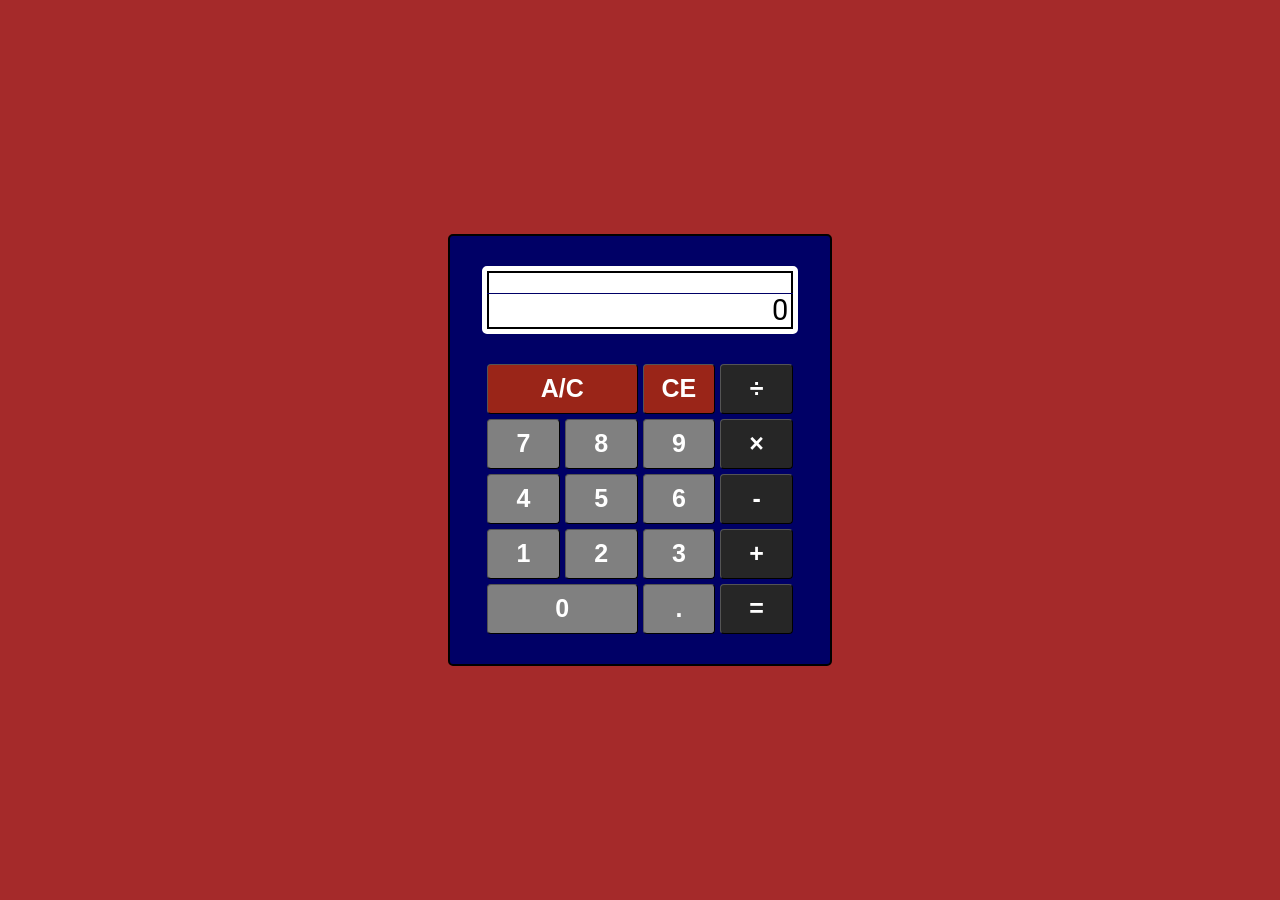
<file: index.html>
<!DOCTYPE html>
<html lang="en" >

<head>
  <meta charset="UTF-8">
  <title>JQuery JavaScript Calculator </title>
  <link href="https://fonts.googleapis.com/css?family=Roboto" rel="stylesheet">
  <link rel="stylesheet" href="./style.css">
  <script src='https://cdnjs.cloudflare.com/ajax/libs/jquery/3.4.1/jquery.min.js'></script>
</head>

<body>
<script src="https://cdn.freecodecamp.org/testable-projects-fcc/v1/bundle.js"></script>
<div id="root">
   <div id="calc_container">
        <div id="display_cont">
        <input id="eq_display" type="text"  />
        <input id="display" type="text"  />
      </div>
        <div id="button_cont">
         <button id="clear" class="calc_but">A/C</button>
         <button id="clear_entry" class="calc_but">CE</button>
         <button id="divide" class="calc_but">÷</button>
         <button id="seven" class="calc_but">7</button>
         <button id="eight" class="calc_but">8</button>
         <button id="nine" class="calc_but">9</button>
         <button id="multiply" class="calc_but">×</button>
         <button id="four" class="calc_but">4</button>
         <button id="five" class="calc_but">5</button>
         <button id="six" class="calc_but">6</button>
         <button id="subtract" class="calc_but">-</button>
         <button id="one" class="calc_but">1</button>
         <button id="two" class="calc_but">2</button>
         <button id="three" class="calc_but">3</button>
         <button id="add" class="calc_but">+</button>
         <button id="zero" class="calc_but">0</button>
         <button id="decimal" class="calc_but">.</button>
         <button id="equals" class="calc_but">=</button>
        </div>
      </div>
</div>
<script  src="./script.js"></script>
</body>

</html>
</file>
<file: style.css>
body {
  display: flex;
  justify-content: center;
  align-items: center;
  height: 100vh;
  box-sizing: border-box;
  padding: 0;
  margin: 0;
  background-color: brown;
}

#calc_container {
  display: block;
  text-align: center;
  border-width: 2px;
  border-color: black;
  border-style: solid;
  border-radius: 5px;
  background-color: #000066;
  width: 360px;
  padding: 10px;
}

#display_cont {
  margin: 20px auto 30px auto;
  width: 85%;
  border-width: 5px;
  border-color: white;
  border-style: solid;
  border-radius: 5px;
}

#eq_display {
  box-sizing: border-box;
  padding-right: 1%;
  margin: 0;
  height: 22px;
  width: 100%;
  text-align: right;
  font-size: 18px;
   font-family: Roboto, sans-serif;
  border-width: 2px 2px 0px 2px;
  border-color: black;
  border-style: solid;
}

#display {
  box-sizing: border-box;
  padding-right: 1%;
  margin: 0;
  height: 35px;
  width: 100%;
  text-align: right;
  font-size: 29px;
  font-family: Roboto, sans-serif;
  font-style: bold;
  border-width: 0px 2px 2px 2px;
  border-color: black;
  border-style: solid;
}

#button_cont {
  text-align: center;
  width: 85%;
  display: grid;
  grid-template-columns: 1fr 1fr 1fr 1fr;
  grid-template-rows: 1fr 1fr 1fr 1fr 1fr;
  grid-column-gap: 5px;
  grid-row-gap: 5px;
  margin: 0% auto 20px auto;
}

.calc_but {
  background-color: grey;
  color: white;
  min-height: 50px;
  font-size: 25px;
  font-weight: bold;
  width: 100%;
  border-width: 1px;
  border-radius: 4px;
}

.calc_but:hover {
  background-color: #595959;
}

#clear {
  grid-column: 1/3;
  background-color: #9a2518;
}

#clear:hover,
#clear_entry:hover {
  background-color: #58150e;
}

#clear_entry {
  background-color: #9a2518;
}

#zero {
  grid-column: 1/3;
}

#add,
#subtract,
#multiply,
#divide,
#equals {
  background-color: #262626;
}

#add:hover,
#subtract:hover,
#multiply:hover,
#divide:hover,
#equals:hover {
  background-color: black;
}
</file>
